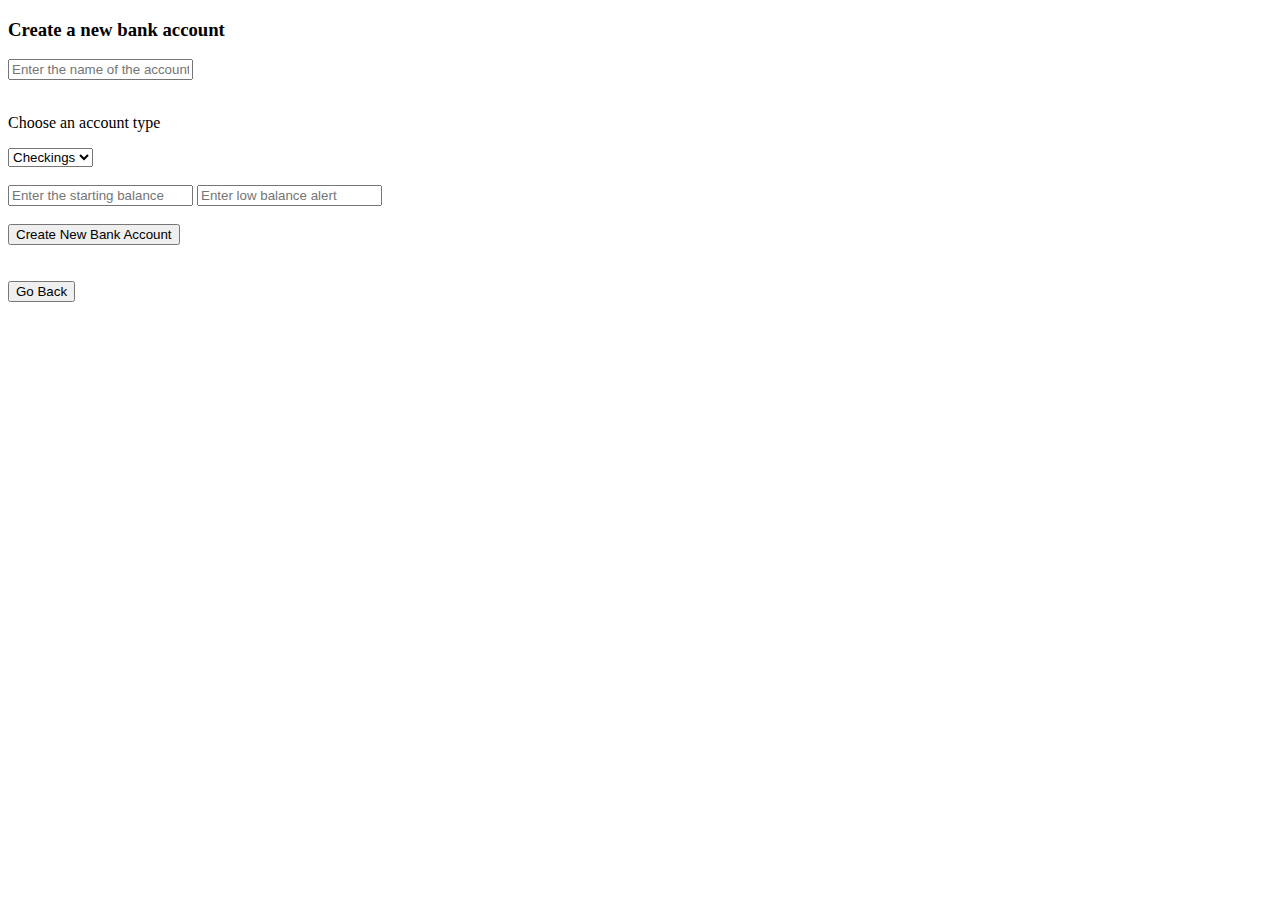
<file: index.html>
<!DOCTYPE html>
<html lang="en" dir="ltr">
    <head>
        <meta charset="utf-8 name="viewport" content="width=device-width, initial-scale=1">
        <script type="text/javascript" src="src/index.js"></script>
        <script type="text/javascript" src="src/bankAccount.js"></script>
        <script type="text/javascript" src="src/transaction.js"></script>
        <title>

        </title>
        
    </head>
    <body>
        <div class="form-container">

            <form id="create-bank-account-form">
                <h3>Create a new bank account</h3>

                <input id="name" type="text" name="name" value="" placeholder="Enter the name of the account" class="input-text">
                <br><br>

                <p>Choose an account type</p>
                <select id="account-type" name="account-type">
                    <option value="Checkings">Checkings</option>
                    <option value="Savings">Savings</option>
                    <option value="Credit">Credit</option>
                </select>
                <br><br>

                <input id='starting-balance' type="text" name="starting-balance" value="" placeholder="Enter the starting balance" class="input-text">

                <input id='low-balance-alert' type="text" name="low-balance-alert" value="" placeholder="Enter low balance alert" class="input-text">
                <br><br>

                <input id='create-button' type="submit" name="submit" value="Create New Bank Account">
            </form>
            <div class='transaction-form-container'>
        
            </div>
            <br><br>
        </div>
        <div id="container">
        <div class="bank-account-card">
            
        </div>
        <div class="transaction-card">
        
        </div>
        </div>
    <button id="go-back" onclick="goBack()">Go Back</button>
    </body>
</html>
</file>
